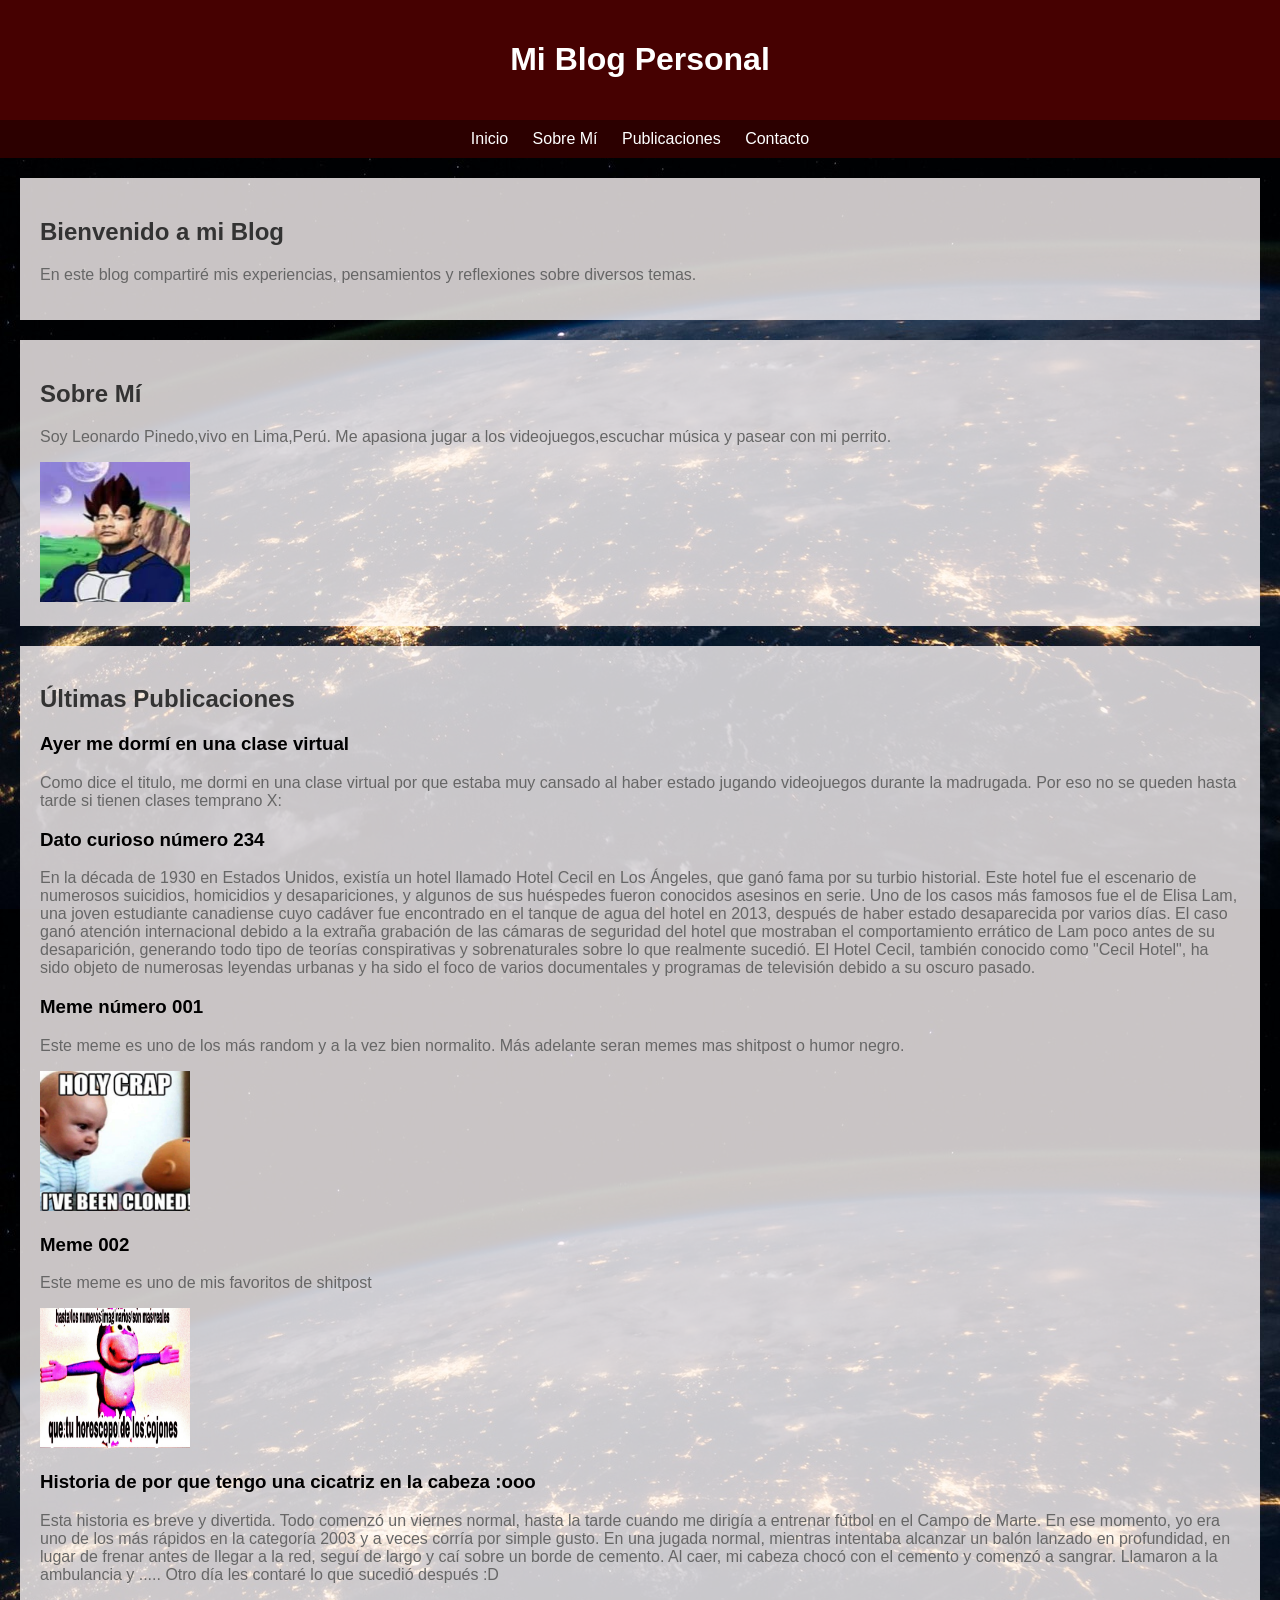
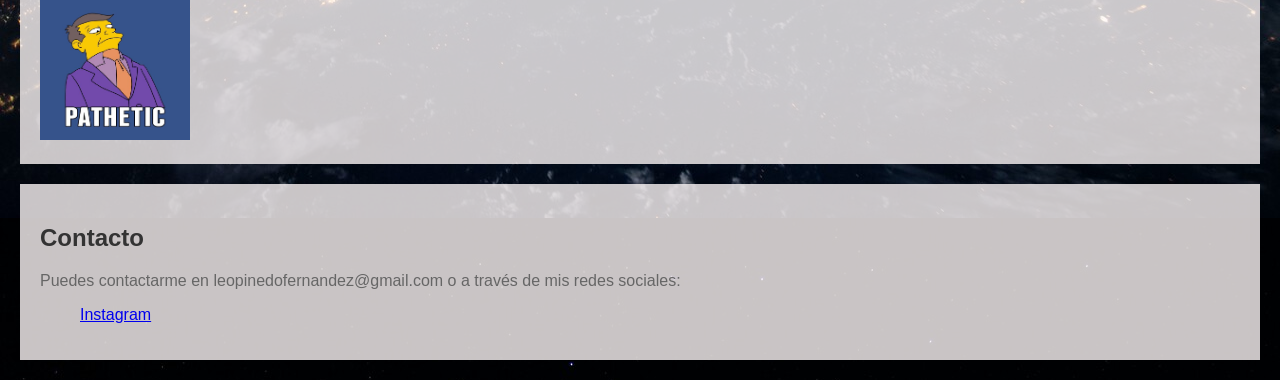
<file: index.html>
<!DOCTYPE html>
<html lang="es">
<head>
<meta charset="UTF-8">
<meta name="viewport" content="width=device-width, initial-scale=1.0">
<title>Blog Personal</title>
<link rel="stylesheet" href="styles_backup.css">
</head>
<body>

    <header>   
        <h1>Mi Blog Personal</h1>
    </header>

    <nav>
        <a href="#inicio">Inicio</a>
        <a href="#sobre-mi">Sobre Mí</a>
        <a href="#publicaciones">Publicaciones</a>
        <a href="#contacto">Contacto</a>
    </nav>

    <article id="inicio">
        <h2>Bienvenido a mi Blog</h2>
        <p>En este blog compartiré mis experiencias, pensamientos y reflexiones sobre diversos temas.</p>
    </article>

    <article id="sobre-mi">
        <h2>Sobre Mí</h2>
        <p>Soy Leonardo Pinedo,vivo en Lima,Perú. Me apasiona jugar a los videojuegos,escuchar música y pasear con mi perrito.</p>
        <img src="laRoca.jpeg" alt="imagen de meme de la roca">
    </article>

    <article id="publicaciones">
        <h2>Últimas Publicaciones</h2>

        <h3>Ayer me dormí en una clase virtual</h3>
            <p>
                Como dice el titulo, me dormi en una clase virtual por que estaba muy cansado al haber estado jugando videojuegos durante la madrugada.
                Por eso no se queden hasta tarde si tienen clases temprano X: 
            </p>
            
        <h3>Dato curioso número 234</h3>
            <p>
                En la década de 1930 en Estados Unidos, existía un hotel llamado Hotel Cecil en Los Ángeles, que ganó fama por su turbio historial. 
                Este hotel fue el escenario de numerosos suicidios, homicidios y desapariciones, y algunos de sus huéspedes fueron conocidos asesinos en serie. 
                Uno de los casos más famosos fue el de Elisa Lam, una joven estudiante canadiense cuyo cadáver fue encontrado en el tanque de agua del hotel en 2013, 
                después de haber estado desaparecida por varios días. 
                El caso ganó atención internacional debido a la extraña grabación de las cámaras de seguridad del hotel que mostraban 
                el comportamiento errático de Lam poco antes de su desaparición, generando todo tipo de teorías conspirativas y sobrenaturales sobre lo que realmente sucedió. 
                El Hotel Cecil, también conocido como "Cecil Hotel", ha sido objeto de numerosas leyendas urbanas y ha sido el foco de varios documentales y programas de televisión debido a 
                su oscuro pasado.
            </p>

        <h3>Meme número 001</h3>
            <p>
                Este meme es uno de los más random y a la vez bien normalito. Más adelante seran memes mas shitpost o humor negro.          
            </p>
            <img src="meme001.jpg" alt="meme de un bebe viendo un muñeco de un bebe diciendo <Rayos he sido clonado> ">

        <h3>Meme 002</h3>
            <p>
                Este meme es uno de mis favoritos de shitpost               
            </p>
            <img src="meme002.jpeg" alt="shitpost del bueno">

        <h3>Historia de por que tengo una cicatriz en la cabeza :ooo </h3>
            <p>
                Esta historia es breve y divertida. Todo comenzó un viernes normal, hasta la tarde cuando me dirigía a entrenar fútbol en el Campo de Marte. 
                En ese momento, yo era uno de los más rápidos en la categoría 2003 y a veces corría por simple gusto. 
                En una jugada normal, mientras intentaba alcanzar un balón lanzado en profundidad, en lugar de frenar antes de llegar a la red, seguí de largo y caí sobre un borde de cemento.
                Al caer, mi cabeza chocó con el cemento y comenzó a sangrar. Llamaron a la ambulancia y ..... Otro día les contaré lo que sucedió después :D
            </p>
            <img src="patetico.jpg" alt="Imagen que dice patetico por que me pase de tontín">

    </article>

    <article id="contacto">
        <h2>Contacto</h2>
        <p>Puedes contactarme en leopinedofernandez@gmail.com o a través de mis redes sociales:</p>
        <ul>
            <a href="https://www.instagram.com/kosi_lpf?igsh=MXM2ZXNscnJzMnM5bA==">Instagram</a>
        </ul>
    </article>

    </body>
</html>
</file>
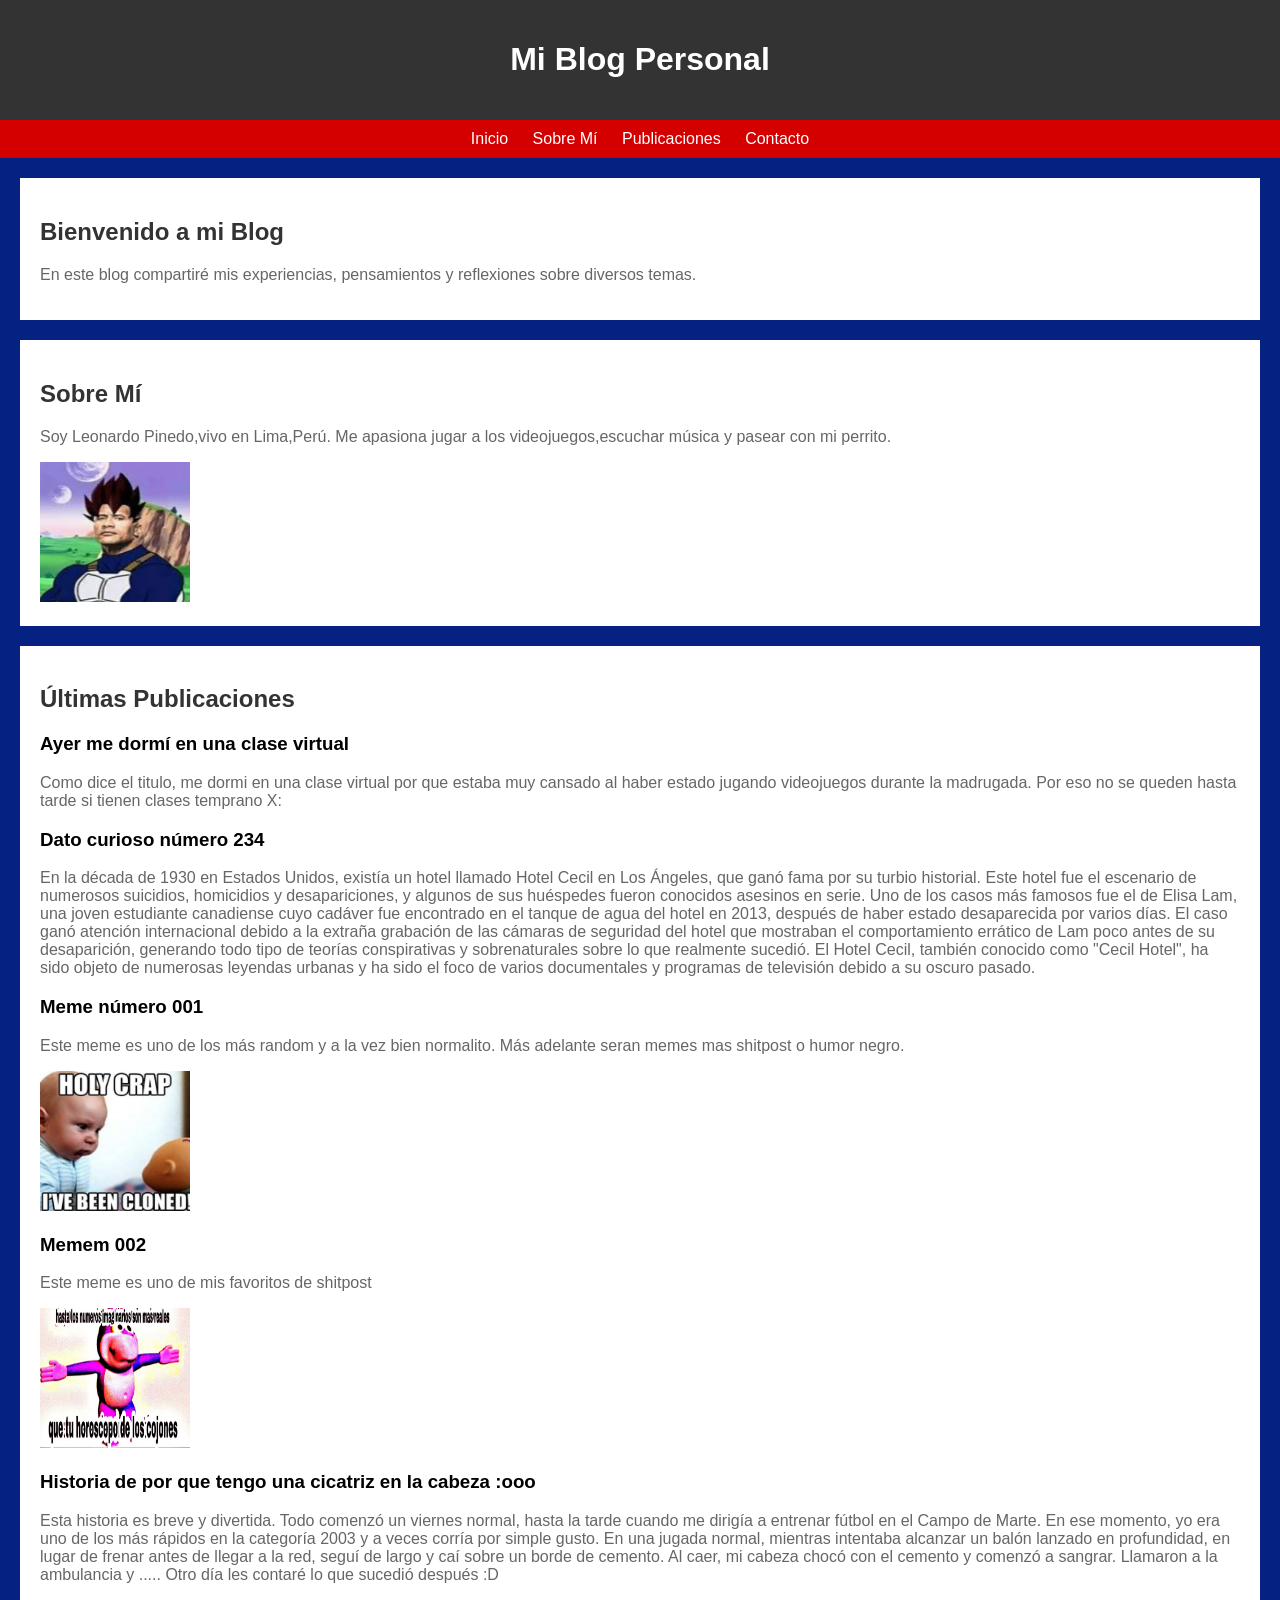
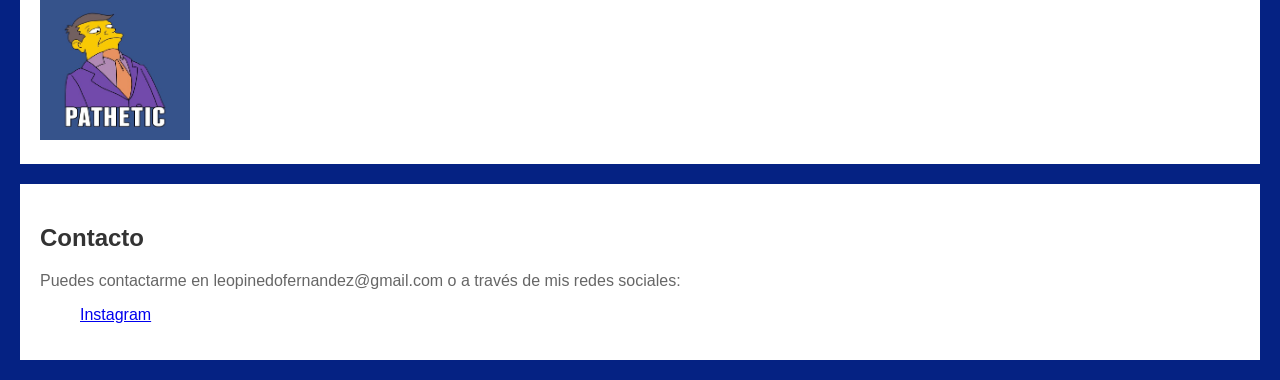
<file: new_index.html>
<!DOCTYPE html>
<html lang="es">
<head>
<meta charset="UTF-8">
<meta name="viewport" content="width=device-width, initial-scale=1.0">
<title>Blog Personal</title>
<link rel="stylesheet" href="styles.css">
</head>
<body>

    <header>   
        <h1>Mi Blog Personal</h1>
    </header>

    <nav>
        <a href="#inicio">Inicio</a>
        <a href="#sobre-mi">Sobre Mí</a>
        <a href="#publicaciones">Publicaciones</a>
        <a href="#contacto">Contacto</a>
    </nav>

    <article id="inicio">
        <h2>Bienvenido a mi Blog</h2>
        <p>En este blog compartiré mis experiencias, pensamientos y reflexiones sobre diversos temas.</p>
    </article>

    <article id="sobre-mi">
        <h2>Sobre Mí</h2>
        <p>Soy Leonardo Pinedo,vivo en Lima,Perú. Me apasiona jugar a los videojuegos,escuchar música y pasear con mi perrito.</p>
        <img src="laRoca.jpeg" alt="imagen de meme de la roca">
    </article>

    <article id="publicaciones">
        <h2>Últimas Publicaciones</h2>

        <h3>Ayer me dormí en una clase virtual</h3>
            <p>
                Como dice el titulo, me dormi en una clase virtual por que estaba muy cansado al haber estado jugando videojuegos durante la madrugada.
                Por eso no se queden hasta tarde si tienen clases temprano X: 
            </p>
            
        <h3>Dato curioso número 234</h3>
            <p>
                En la década de 1930 en Estados Unidos, existía un hotel llamado Hotel Cecil en Los Ángeles, que ganó fama por su turbio historial. 
                Este hotel fue el escenario de numerosos suicidios, homicidios y desapariciones, y algunos de sus huéspedes fueron conocidos asesinos en serie. 
                Uno de los casos más famosos fue el de Elisa Lam, una joven estudiante canadiense cuyo cadáver fue encontrado en el tanque de agua del hotel en 2013, 
                después de haber estado desaparecida por varios días. 
                El caso ganó atención internacional debido a la extraña grabación de las cámaras de seguridad del hotel que mostraban 
                el comportamiento errático de Lam poco antes de su desaparición, generando todo tipo de teorías conspirativas y sobrenaturales sobre lo que realmente sucedió. 
                El Hotel Cecil, también conocido como "Cecil Hotel", ha sido objeto de numerosas leyendas urbanas y ha sido el foco de varios documentales y programas de televisión debido a 
                su oscuro pasado.
            </p>

        <h3>Meme número 001</h3>
            <p>
                Este meme es uno de los más random y a la vez bien normalito. Más adelante seran memes mas shitpost o humor negro.          
            </p>
            <img src="meme001.jpg" alt="meme de un bebe viendo un muñeco de un bebe diciendo <Rayos he sido clonado> ">

        <h3>Memem 002</h3>
            <p>
                Este meme es uno de mis favoritos de shitpost               
            </p>
            <img src="meme002.jpeg" alt="shitpost del bueno">

        <h3>Historia de por que tengo una cicatriz en la cabeza :ooo </h3>
            <p>
                Esta historia es breve y divertida. Todo comenzó un viernes normal, hasta la tarde cuando me dirigía a entrenar fútbol en el Campo de Marte. 
                En ese momento, yo era uno de los más rápidos en la categoría 2003 y a veces corría por simple gusto. 
                En una jugada normal, mientras intentaba alcanzar un balón lanzado en profundidad, en lugar de frenar antes de llegar a la red, seguí de largo y caí sobre un borde de cemento.
                Al caer, mi cabeza chocó con el cemento y comenzó a sangrar. Llamaron a la ambulancia y ..... Otro día les contaré lo que sucedió después :D
            </p>
            <img src="patetico.jpg" alt="Imagen que dice patetico por que me pase de tontín">

    </article>

    <article id="contacto">
        <h2>Contacto</h2>
        <p>Puedes contactarme en leopinedofernandez@gmail.com o a través de mis redes sociales:</p>
        <ul>
            <a href="https://www.instagram.com/kosi_lpf?igsh=MXM2ZXNscnJzMnM5bA==">Instagram</a>
        </ul>
    </article>

    </body>
</html>
</file>
<file: styles_backup.css>
body {
    font-family: Arial, sans-serif;
    margin: 0;
    padding: 0;
    background-image: url("Background_Image.jpg");
    }
header {
    background-color: #460101;
    color: #fff;
    padding: 20px;
    text-align: center;
    }
nav {
    background-color: #2c0000;
    color: #fff;
    padding: 10px;
    text-align: center;
    }
nav a {
    color: #fff;
    text-decoration: none;
    margin: 0 10px;
    }
article {
    padding: 20px;
    margin: 20px;
    background-color: #fff9f9c9;
    }
h2 {
    color: #333;
    }
p {
    color: #666;
    }
img{
    width: 150px;
    height: 140px;
}
</file>
<file: styles.css>
body {
    font-family: Arial, sans-serif;
    margin: 0;
    padding: 0;
    background-color: #052283;
    }
header {
    background-color: #333;
    color: #fff;
    padding: 20px;
    text-align: center;
    }
nav {
    background-color: #d40000;
    color: #fff;
    padding: 10px;
    text-align: center;
    }
nav a {
    color: #fff;
    text-decoration: none;
    margin: 0 10px;
    }
article {
    padding: 20px;
    margin: 20px;
    background-color: #fff;
    }
h2 {
    color: #333;
    }
p {
    color: #666;
    }
img{
    width: 150px;
    height: 140px;
}
</file>
